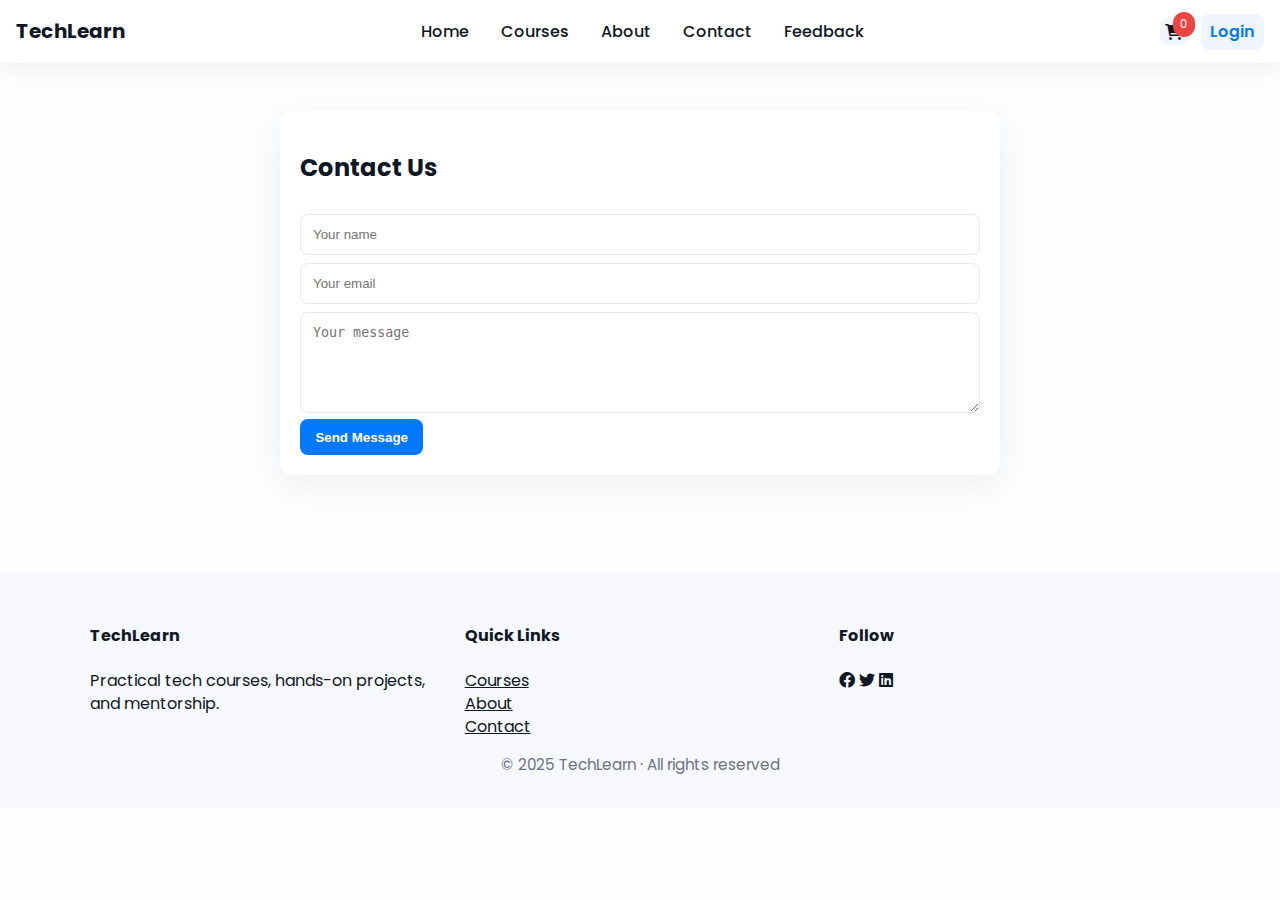
<file: contact.html>
<!doctype html>
<html lang="en">
<head>
<meta charset="utf-8"><meta name="viewport" content="width=device-width,initial-scale=1">
<title>Contact - TechLearn</title>
<link href="https://cdnjs.cloudflare.com/ajax/libs/font-awesome/6.0.0/css/all.min.css" rel="stylesheet">
<link rel="stylesheet" href="./css/styles.css">
</head>
<body>
<header class="navbar">
  <a class="logo" href="./index.html">TechLearn</a>
  <nav class="nav-links" aria-label="Main Navigation">
    <a href="./index.html">Home</a>
    <a href="./courses.html">Courses</a>
    <a href="./about.html">About</a>
    <a href="./contact.html">Contact</a>
    <a href="./feedback.html">Feedback</a>
  </nav>
  <div class="nav-actions">
    <div id="cartToggle" class="cart-icon" title="View cart" role="button" tabindex="0" aria-label="Cart">
      <i class="fas fa-shopping-cart"></i>
      <span id="cart-badge" class="cart-badge">0</span>
    </div>
    <a id="loginLink" class="user-link" href="./login.html">Login</a>
  </div>
</header>
<main class='container'><section class='form-card'><h2>Contact Us</h2><form id='contactForm'><div class='form-row'><input id='cname' placeholder='Your name' required></div><div class='form-row'><input id='cemail' type='email' placeholder='Your email' required></div><div class='form-row'><textarea id='cmessage' placeholder='Your message' rows='5' required></textarea></div><div class='form-actions'><button class='btn primary' type='submit'>Send Message</button></div></form><div id='contactToast' class='toast' aria-live='polite' role='status' hidden></div></section></main>


<footer class="footer"><div class="footer-inner"><div><h4>TechLearn</h4><p>Practical tech courses, hands-on projects, and mentorship.</p></div><div><h4>Quick Links</h4><a href='./courses.html'>Courses</a><br><a href='./about.html'>About</a><br><a href='./contact.html'>Contact</a></div><div><h4>Follow</h4><div class='socials'><a href='#'><i class='fab fa-facebook'></i></a> <a href='#'><i class='fab fa-twitter'></i></a> <a href='#'><i class='fab fa-linkedin'></i></a></div></div></div><div class='footer-bottom'>© 2025 TechLearn · All rights reserved</div></footer>
<script src='./js/script.js'></script>
</body></html>
</file>
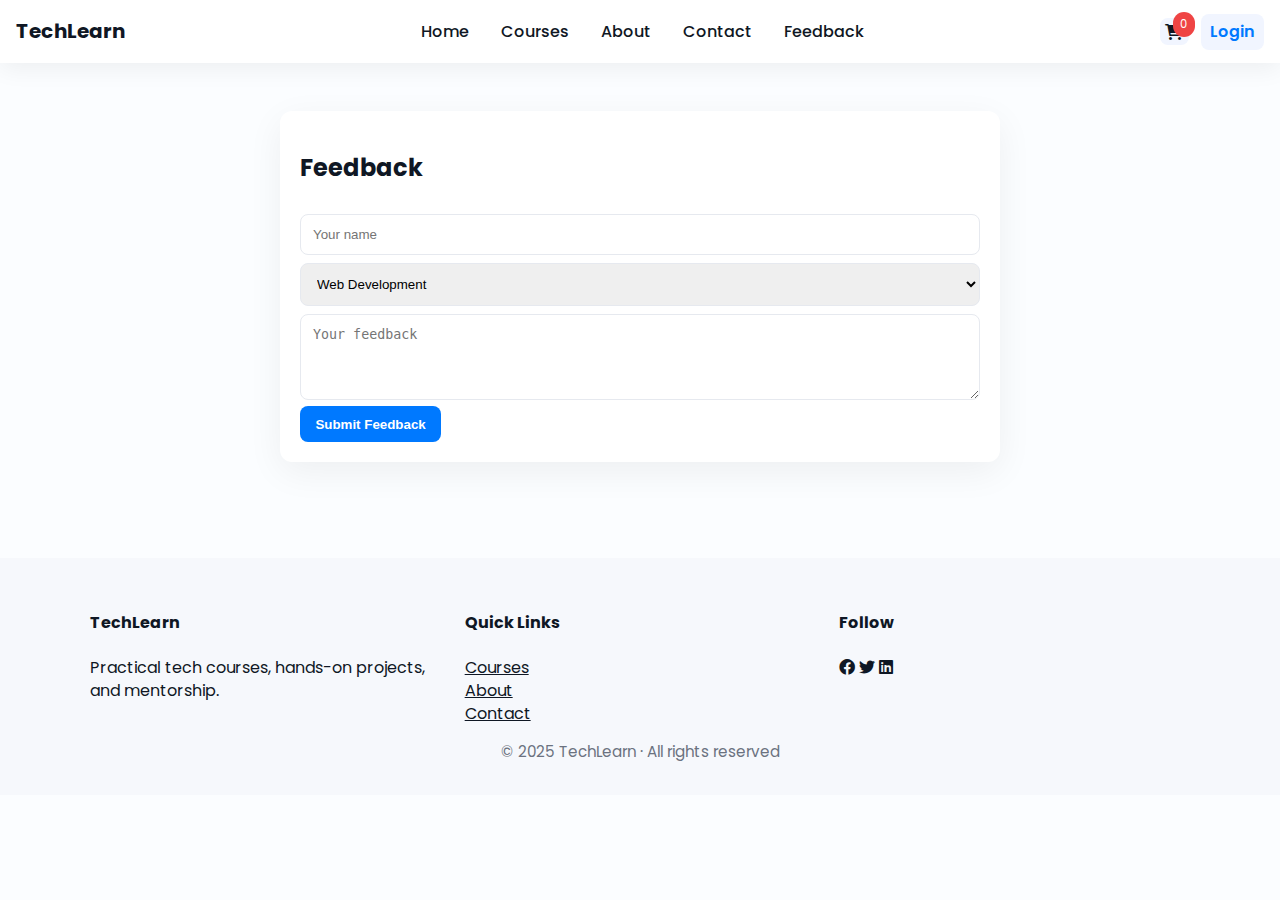
<file: feedback.html>
<!doctype html>
<html lang="en">
<head>
<meta charset="utf-8"><meta name="viewport" content="width=device-width,initial-scale=1">
<title>Feedback - TechLearn</title>
<link href="https://cdnjs.cloudflare.com/ajax/libs/font-awesome/6.0.0/css/all.min.css" rel="stylesheet">
<link rel="stylesheet" href="./css/styles.css">
</head>
<body>
<header class="navbar">
  <a class="logo" href="./index.html">TechLearn</a>
  <nav class="nav-links" aria-label="Main Navigation">
    <a href="./index.html">Home</a>
    <a href="./courses.html">Courses</a>
    <a href="./about.html">About</a>
    <a href="./contact.html">Contact</a>
    <a href="./feedback.html">Feedback</a>
  </nav>
  <div class="nav-actions">
    <div id="cartToggle" class="cart-icon" title="View cart" role="button" tabindex="0" aria-label="Cart">
      <i class="fas fa-shopping-cart"></i>
      <span id="cart-badge" class="cart-badge">0</span>
    </div>
    <a id="loginLink" class="user-link" href="./login.html">Login</a>
  </div>
</header>
<main class='container'><section class='form-card'><h2>Feedback</h2><form id='feedbackForm'><div class='form-row'><input id='fname' placeholder='Your name' required></div><div class='form-row'><select id='interest'><option>Web Development</option><option>Data Science</option><option>Cloud</option></select></div><div class='form-row'><textarea id='fmessage' placeholder='Your feedback' rows='4'></textarea></div><div class='form-actions'><button class='btn primary' type='submit'>Submit Feedback</button></div></form><div id='feedbackToast' class='toast' aria-live='polite' role='status' hidden></div></section></main>


<footer class="footer"><div class="footer-inner"><div><h4>TechLearn</h4><p>Practical tech courses, hands-on projects, and mentorship.</p></div><div><h4>Quick Links</h4><a href='./courses.html'>Courses</a><br><a href='./about.html'>About</a><br><a href='./contact.html'>Contact</a></div><div><h4>Follow</h4><div class='socials'><a href='#'><i class='fab fa-facebook'></i></a> <a href='#'><i class='fab fa-twitter'></i></a> <a href='#'><i class='fab fa-linkedin'></i></a></div></div></div><div class='footer-bottom'>© 2025 TechLearn · All rights reserved</div></footer>
<script src='./js/script.js'></script>
</body></html>
</file>
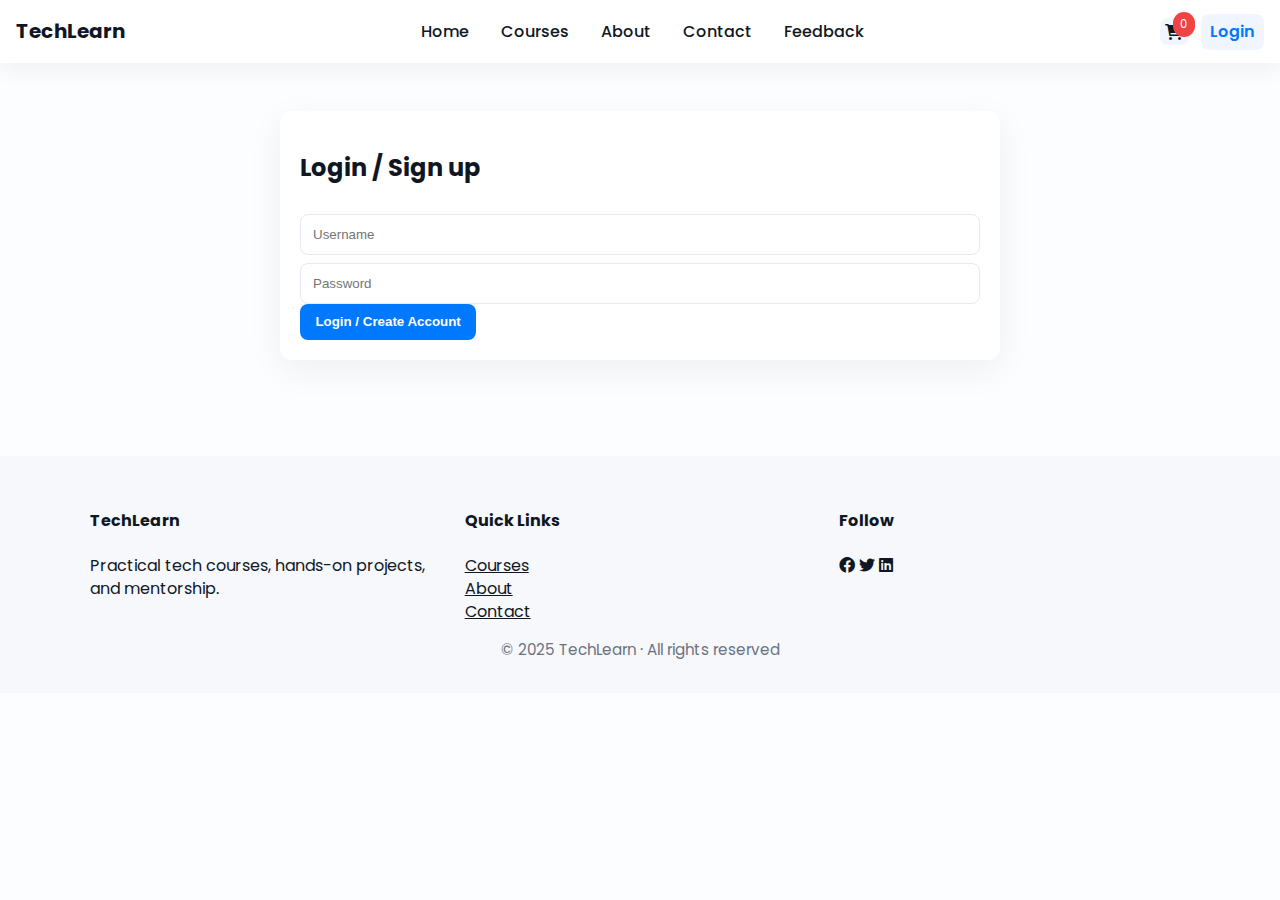
<file: login.html>
<!doctype html>
<html lang="en">
<head>
<meta charset="utf-8"><meta name="viewport" content="width=device-width,initial-scale=1">
<title>Login - TechLearn</title>
<link href="https://cdnjs.cloudflare.com/ajax/libs/font-awesome/6.0.0/css/all.min.css" rel="stylesheet">
<link rel="stylesheet" href="./css/styles.css">
</head>
<body>
<header class="navbar">
  <a class="logo" href="./index.html">TechLearn</a>
  <nav class="nav-links" aria-label="Main Navigation">
    <a href="./index.html">Home</a>
    <a href="./courses.html">Courses</a>
    <a href="./about.html">About</a>
    <a href="./contact.html">Contact</a>
    <a href="./feedback.html">Feedback</a>
  </nav>
  <div class="nav-actions">
    <div id="cartToggle" class="cart-icon" title="View cart" role="button" tabindex="0" aria-label="Cart">
      <i class="fas fa-shopping-cart"></i>
      <span id="cart-badge" class="cart-badge">0</span>
    </div>
    <a id="loginLink" class="user-link" href="./login.html">Login</a>
  </div>
</header>
<main class='container'><section class='form-card'><h2>Login / Sign up</h2><form id='loginForm'><div class='form-row'><input id='username' placeholder='Username' required></div><div class='form-row'><input id='password' type='password' placeholder='Password' required></div><div class='form-actions'><button class='btn primary' type='submit'>Login / Create Account</button></div></form></section></main>


<footer class="footer"><div class="footer-inner"><div><h4>TechLearn</h4><p>Practical tech courses, hands-on projects, and mentorship.</p></div><div><h4>Quick Links</h4><a href='./courses.html'>Courses</a><br><a href='./about.html'>About</a><br><a href='./contact.html'>Contact</a></div><div><h4>Follow</h4><div class='socials'><a href='#'><i class='fab fa-facebook'></i></a> <a href='#'><i class='fab fa-twitter'></i></a> <a href='#'><i class='fab fa-linkedin'></i></a></div></div></div><div class='footer-bottom'>© 2025 TechLearn · All rights reserved</div></footer>
<script src='./js/script.js'></script>
</body></html>
</file>
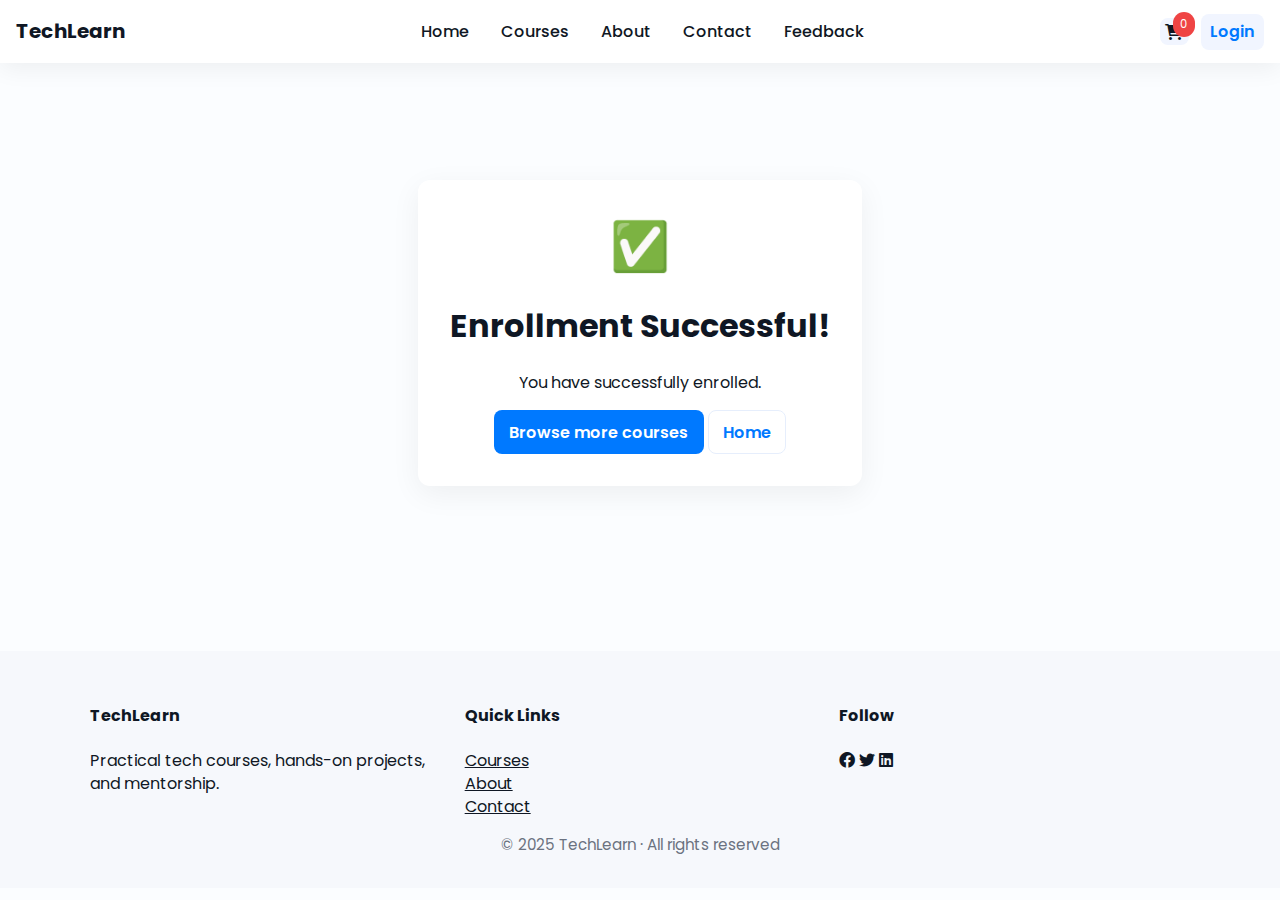
<file: success.html>
<!doctype html>
<html lang="en">
<head>
<meta charset="utf-8"><meta name="viewport" content="width=device-width,initial-scale=1">
<title>Success - TechLearn</title>
<link href="https://cdnjs.cloudflare.com/ajax/libs/font-awesome/6.0.0/css/all.min.css" rel="stylesheet">
<link rel="stylesheet" href="./css/styles.css">
</head>
<body>
<header class="navbar">
  <a class="logo" href="./index.html">TechLearn</a>
  <nav class="nav-links" aria-label="Main Navigation">
    <a href="./index.html">Home</a>
    <a href="./courses.html">Courses</a>
    <a href="./about.html">About</a>
    <a href="./contact.html">Contact</a>
    <a href="./feedback.html">Feedback</a>
  </nav>
  <div class="nav-actions">
    <div id="cartToggle" class="cart-icon" title="View cart" role="button" tabindex="0" aria-label="Cart">
      <i class="fas fa-shopping-cart"></i>
      <span id="cart-badge" class="cart-badge">0</span>
    </div>
    <a id="loginLink" class="user-link" href="./login.html">Login</a>
  </div>
</header>
<main class='container' style='min-height:60vh;display:flex;align-items:center;justify-content:center'><section class='card' style='padding:2rem;text-align:center'><div style='font-size:3rem'>✅</div><h1>Enrollment Successful!</h1><p id='success-msg'>You have successfully enrolled.</p><div style='margin-top:1rem'><a class='btn primary' href='courses.html'>Browse more courses</a> <a class='btn outline' href='index.html'>Home</a></div></section></main>


<footer class="footer"><div class="footer-inner"><div><h4>TechLearn</h4><p>Practical tech courses, hands-on projects, and mentorship.</p></div><div><h4>Quick Links</h4><a href='./courses.html'>Courses</a><br><a href='./about.html'>About</a><br><a href='./contact.html'>Contact</a></div><div><h4>Follow</h4><div class='socials'><a href='#'><i class='fab fa-facebook'></i></a> <a href='#'><i class='fab fa-twitter'></i></a> <a href='#'><i class='fab fa-linkedin'></i></a></div></div></div><div class='footer-bottom'>© 2025 TechLearn · All rights reserved</div></footer>
<script src='./js/script.js'></script>
</body></html>
</file>
<file: css/styles.css>
@import url('https://fonts.googleapis.com/css2?family=Poppins:wght@300;400;600;700&display=swap');
:root{--primary:#0079FF;--dark:#0f1724;--muted:#6b7280;--card:#fff;--radius:12px;}
*{box-sizing:border-box}body{font-family:'Poppins',sans-serif;margin:0;color:var(--dark);background:#fbfdff;line-height:1.45}
a{color:inherit}
.container{max-width:1100px;margin:0 auto;padding:1rem}

/* Navbar */
.navbar{display:flex;align-items:center;justify-content:space-between;padding:0.8rem 1rem;background:#fff;box-shadow:0 6px 24px rgba(2,6,23,0.06);position:sticky;top:0;z-index:1000}
.logo{font-weight:700;font-size:1.25rem;text-decoration:none}
.nav-links{display:flex;gap:0.6rem;align-items:center}
.nav-links a{padding:0.45rem 0.7rem;border-radius:8px;text-decoration:none;color:var(--dark);font-weight:500}
.nav-links a:hover{background:#f3f7fe;color:var(--primary)}
.nav-actions{display:flex;align-items:center;gap:0.75rem}
.cart-icon{position:relative;padding:0.35rem;border-radius:8px;background:#f1f5ff;cursor:pointer;display:inline-flex;align-items:center;gap:0.6rem;transition:transform .15s}
.cart-icon:hover{transform:scale(1.03);background:#d9e8ff}
.cart-badge{position:absolute;top:-6px;right:-6px;background:#ef4444;color:#fff;font-size:0.72rem;padding:4px 7px;border-radius:999px}
.user-link{background:#f1f5ff;padding:0.4rem 0.6rem;border-radius:8px;color:var(--primary);font-weight:600;text-decoration:none}

/* Hero */
.hero{display:flex;gap:2rem;align-items:center;padding:3rem 1rem;background:linear-gradient(135deg,#f3f7fe,#e6f0ff)}
.hero-left{flex:1}
.hero h1{font-size:2.05rem;margin:0 0 0.6rem}
.hero p{color:var(--muted);margin:0 0 1rem}
.hero-right img{width:460px;max-width:42vw;border-radius:12px;box-shadow:0 12px 30px rgba(2,6,23,0.08)}

/* Grid & cards */
.grid{display:grid;gap:1rem;grid-template-columns:repeat(auto-fit,minmax(240px,1fr))}
.card{background:var(--card);border-radius:12px;overflow:hidden;box-shadow:0 8px 30px rgba(2,6,23,0.06);transition:transform .22s ease,box-shadow .22s ease}
.card img{width:100%;height:160px;object-fit:cover;display:block}
.card-body{padding:1rem}
.card:hover{transform:translateY(-6px);box-shadow:0 18px 50px rgba(2,6,23,0.09)}
.meta{color:var(--muted);font-size:0.95rem;margin-top:0.4rem}
.card-actions{display:flex;gap:0.5rem;margin-top:0.75rem;flex-wrap:wrap}

/* Price Label */
.price{display:block;margin-top:0.6rem;font-weight:700;color:var(--dark)}

/* Buttons & forms */
.btn{display:inline-flex;align-items:center;gap:0.5rem;padding:0.6rem 0.9rem;border-radius:8px;border:1px solid transparent;cursor:pointer;text-decoration:none;font-weight:600}
.btn.primary{background:var(--primary);color:#fff}
.btn.outline{background:transparent;border:1px solid #e6eefc;color:var(--primary)}
.form-card{max-width:720px;margin:2rem auto;padding:1.25rem;border-radius:12px;background:#fff;box-shadow:0 10px 36px rgba(2,6,23,0.06)}
.form-row input,.form-row textarea,.form-row select{width:100%;padding:0.75rem;border-radius:8px;border:1px solid #e6e9ef;margin-top:0.5rem}

/* Cart modal styles */
.modal{position:fixed;inset:0;display:none;align-items:center;justify-content:center;background:rgba(0,0,0,0.45);z-index:1200;padding:1rem}
.modal[aria-hidden="false"]{display:flex}
.modal-content{background:#fff;padding:1rem;border-radius:12px;max-width:720px;width:100%;position:relative;box-shadow:0 30px 80px rgba(2,6,23,0.25)}
.cart-item{display:flex;gap:0.6rem;align-items:center;padding:8px 0;border-bottom:1px solid #f1f5f9}
.cart-item img{width:64px;height:44px;object-fit:cover;border-radius:6px}
.cart-summary{display:flex;justify-content:space-between;align-items:center;margin-top:1rem;font-weight:700}

/* Sticky courses total bar */
.sticky-total{position:fixed;left:0;right:0;bottom:0;background:#fff;border-top:1px solid #eef3ff;padding:0.8rem 1rem;display:flex;justify-content:space-between;align-items:center;gap:1rem;box-shadow:0 -8px 30px rgba(2,6,23,0.06);z-index:1000}
.sticky-total .total-left{color:var(--muted)}
.sticky-total .total-right .btn{padding:0.5rem 0.9rem}

/* Footer */
.footer{background:#f6f8fc;padding:2rem 1rem;margin-top:3rem}
.footer-inner{max-width:1100px;margin:0 auto;display:grid;grid-template-columns:repeat(auto-fit,minmax(200px,1fr));gap:1.5rem}
.footer-bottom{text-align:center;margin-top:1rem;color:var(--muted);font-size:0.95rem}

/* Utilities */
.section-title{text-align:center;margin:1rem 0 1.5rem;font-size:1.4rem}
@media (max-width:900px){.hero{flex-direction:column}.hero-right img{max-width:100%}.nav-links{display:none}}
</file>
